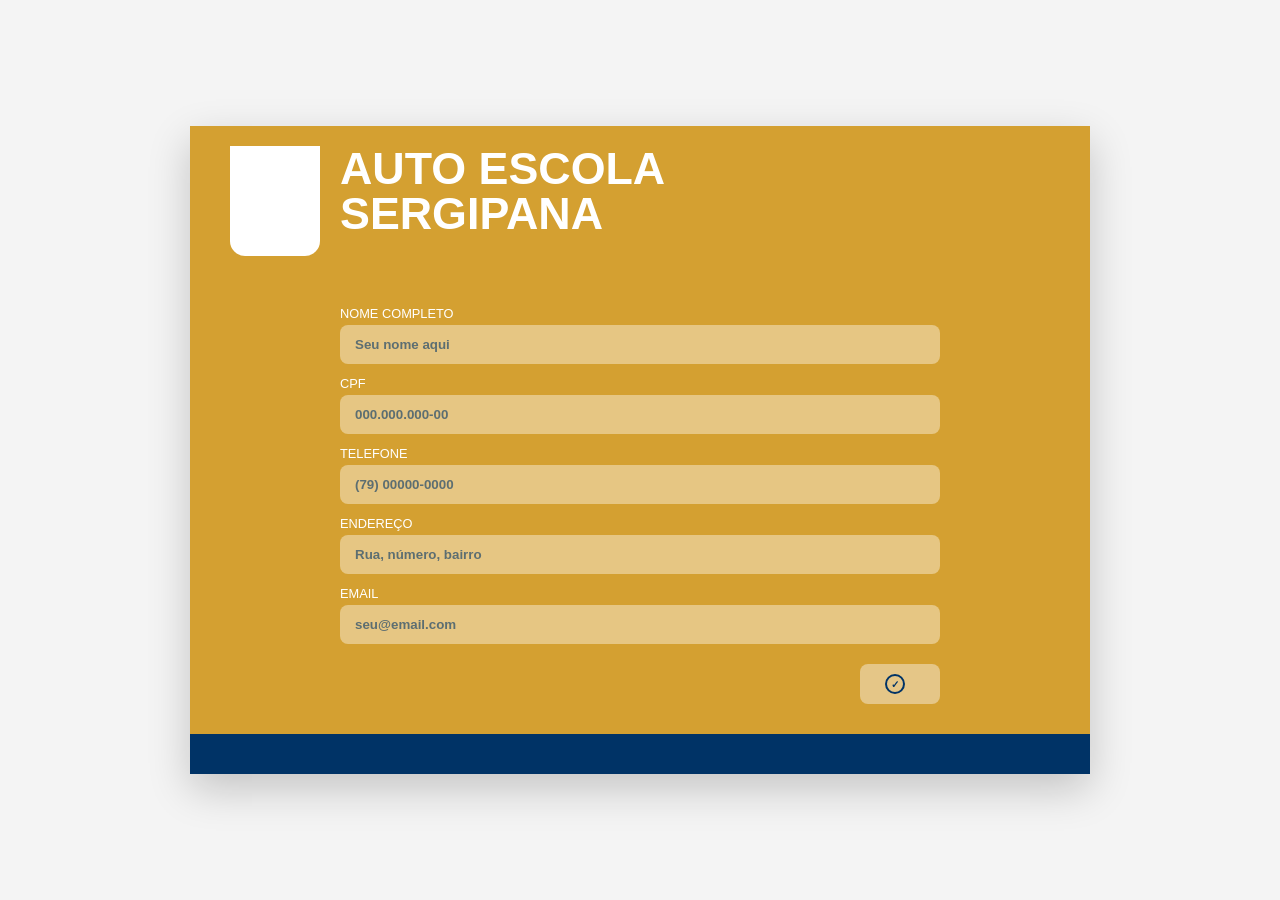
<file: cadastro.html>
<!DOCTYPE html>
<html lang="pt-br">
<head>
    <meta charset="UTF-8">
    <meta name="viewport" content="width=device-width, initial-scale=1.0">
    <title>Cadastro - Auto Escola Sergipana</title>
    <link rel="stylesheet" href="style.css">
</head>
<body>

    <div class="main-container-cadastro">
        <header style="display: flex; align-items: flex-start; padding: 20px 40px; position: relative;">
            <div class="icon-box" style="position: static; margin-right: 20px;">
                <div class="icon-car"></div>
            </div>
            <h1 style="text-align: left; margin-bottom: 0;">AUTO ESCOLA<br>SERGIPANA</h1>
        </header>

        <main class="form-padding">
            <form action="servicos.html">
                <div class="input-group">
                    <label>NOME COMPLETO</label>
                    <input type="text" placeholder="Seu nome aqui" required>
                </div>

                <div class="input-group">
                    <label>CPF</label>
                    <input type="text" placeholder="000.000.000-00" required>
                </div>

                <div class="input-group">
                    <label>TELEFONE</label>
                    <input type="tel" placeholder="(79) 00000-0000" required>
                </div>

                <div class="input-group">
                    <label>ENDEREÇO</label>
                    <input type="text" placeholder="Rua, número, bairro" required>
                </div>

                <div class="input-group">
                    <label>EMAIL</label>
                    <input type="email" placeholder="seu@email.com" required>
                </div>

                <div style="display: flex; justify-content: flex-end; margin-top: 20px;">
                    <button type="submit" class="btn-universal btn-confirmar">
                        <span style="border: 2px solid #003366; border-radius: 50%; width: 20px; height: 20px; display: flex; justify-content: center; align-items: center; font-size: 10px;">✓</span> 
                         <div class="button-wrapper">
                <form action="servicos.html">
                    </button>
                </div>
            </form>
        </main>
    </div>

</body>
</html>
</file>
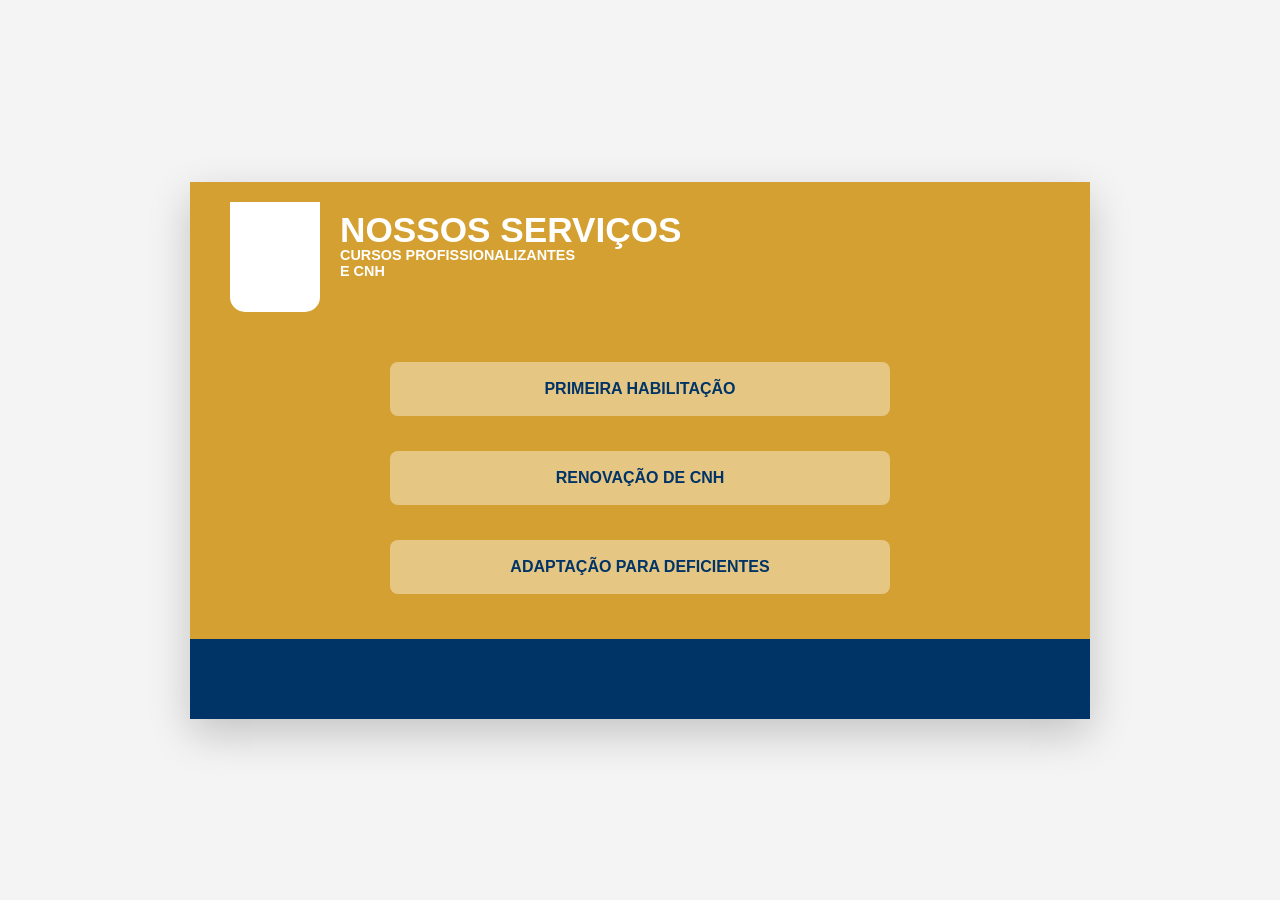
<file: serviços.html>
<!DOCTYPE html>
<html lang="pt-br">
<head>
    <meta charset="UTF-8">
    <meta name="viewport" content="width=device-width, initial-scale=1.0">
    <title>Nossos Serviços - Auto Escola Sergipana</title>
    <link rel="stylesheet" href="style.css">
</head>
<body>

    <div class="main-container-cadastro">
        <header style="display: flex; align-items: flex-start; padding: 20px 40px; position: relative;">
            <div class="icon-box" style="position: static; margin-right: 20px;">
                <div class="icon-car"></div>
            </div>
            <div style="color: white; margin-top: 10px;">
                <h1 style="text-align: left; margin-bottom: 0; font-size: 2.2rem;">NOSSOS SERVIÇOS</h1>
                <p style="font-size: 0.9rem; font-weight: bold; text-align: left;">CURSOS PROFISSIONALIZANTES<br>E CNH</p>
            </div>
        </header>

        <main class="form-padding" style="display: flex; flex-direction: column; gap: 20px; justify-content: center; align-items: center;">
            
            <a href="#" class="btn-servico">PRIMEIRA HABILITAÇÃO</a>
            
            <a href="#" class="btn-servico">RENOVAÇÃO DE CNH</a>
            
            <a href="#" class="btn-servico">ADAPTAÇÃO PARA DEFICIENTES</a>

        </main>

        <footer class="footer-bar" style="height: 40px; background-color: #003366; width: 100%;"></footer>
    </div>

</body>
</html>
</file>
<file: style.css>
/* =========================================
   CONFIGURAÇÕES GERAIS (RESET)
   ========================================= */
* {
    margin: 0;
    padding: 0;
    box-sizing: border-box;
    font-family: 'Arial Black', Gadget, sans-serif;
}

body {
    background-color: #f4f4f4;
    display: flex;
    justify-content: center;
    align-items: center;
    min-height: 100vh;
}

/* =========================================
   ESTRUTURA DOS CONTAINERS (BANNER E PÁGINAS)
   ========================================= */
.banner, .main-container-cadastro {
    width: 900px;
    height: 500px;
    background-color: #d4a031; /* Amarelo Ouro do Layout */
    position: relative;
    display: flex;
    overflow: hidden;
    border-bottom: 40px solid #003366; /* Faixa Azul Inferior */
    box-shadow: 0 15px 40px rgba(0,0,0,0.2);
}

/* Ajuste para páginas de formulário/serviços que podem crescer verticalmente */
.main-container-cadastro {
    flex-direction: column;
    height: auto;
    min-height: 500px;
}

/* =========================================
   TELA 1: BANNER INICIAL (HOME)
   ========================================= */
.image-section {
    width: 55%;
    height: 100%;
    background-image: url('Captura de tela 2026-02-25 143533.jpg'); /* Aluna com CNH */
    background-size: cover;
    background-position: center;
    position: relative;
    z-index: 1;
}

/* Corte Curvado que invade a imagem */
.image-section::after {
    content: "";
    position: absolute;
    top: 0;
    right: -100px;
    width: 200px;
    height: 100%;
    background-color: #d4a031;
    border-radius: 50% 0 0 50%;
    z-index: 2;
}

.content-section {
    width: 45%;
    padding: 50px 30px;
    display: flex;
    flex-direction: column;
    justify-content: center;
    z-index: 3;
    color: white;
}

/* =========================================
   TELAS 2 E 3: FORMULÁRIO E SERVIÇOS
   ========================================= */
.form-padding {
    padding: 30px 150px; /* Centraliza o conteúdo nas páginas internas */
    flex-grow: 1;
    z-index: 5;
}

.input-group {
    margin-bottom: 12px;
}

.input-group label {
    display: block;
    color: white;
    font-size: 0.8rem;
    margin-bottom: 4px;
    text-align: left;
}

.input-group input {
    width: 100%;
    padding: 12px 15px;
    border: none;
    border-radius: 8px;
    background-color: rgba(255, 255, 255, 0.4); /* Fundo translúcido do layout */
    color: #003366;
    font-weight: bold;
}

.input-group input::placeholder {
    color: rgba(0, 51, 102, 0.6);
}

/* Botões da Página de Serviços */
.btn-servico {
    width: 100%;
    max-width: 500px;
    background-color: rgba(255, 255, 255, 0.4);
    color: #003366;
    text-decoration: none;
    text-align: center;
    padding: 18px;
    border-radius: 8px;
    font-weight: 900;
    margin-bottom: 15px;
    display: block;
    transition: 0.3s ease;
}

.btn-servico:hover {
    background-color: rgba(255, 255, 255, 0.6);
    transform: translateY(-2px);
}

/* =========================================
   COMPONENTES GERAIS (BOTÕES E ÍCONES)
   ========================================= */
h1 {
    font-size: 2.8rem;
    line-height: 1;
    text-align: center;
    margin-bottom: 20px;
    color: white;
    text-transform: uppercase;
}

.subtitle {
    background-color: rgba(255, 255, 255, 0.2);
    color: #003366;
    padding: 12px;
    border-radius: 8px;
    font-size: 1.1rem;
    font-weight: bold;
    text-align: center;
    margin-bottom: 35px;
}

.btn-universal {
    background-color: #e5c687; /* Bege do botão Cadastre-se/Confirmar */
    color: #003366;
    padding: 15px 40px;
    border-radius: 30px;
    text-decoration: none;
    font-weight: 900;
    text-transform: uppercase;
    border: none;
    cursor: pointer;
    transition: 0.3s ease;
    display: inline-block;
}

.btn-universal:hover {
    background-color: #f0d8a8;
    transform: scale(1.05);
}

/* Estilo para o botão confirmar com o círculo de check */
.btn-confirmar {
    display: flex;
    align-items: center;
    gap: 10px;
    padding: 10px 25px;
    border-radius: 8px;
}

/* Bloco Branco com Ícone do Carro */
.icon-box {
    background-color: white;
    width: 90px;
    height: 110px;
    border-radius: 0 0 15px 15px;
    position: absolute;
    top: 0;
    right: 50px;
    display: flex;
    justify-content: center;
    align-items: center;
    z-index: 10;
}

.icon-car {
    width: 55px;
    height: 55px;
    background-color: #ffcc00; /* Cor amarela do ícone do carro */
    -webkit-mask: url('https://cdn-icons-png.flaticon.com/512/741/741407.png') no-repeat center;
    mask: url('https://cdn-icons-png.flaticon.com/512/741/741407.png') no-repeat center;
    mask-size: contain;
}
</file>
